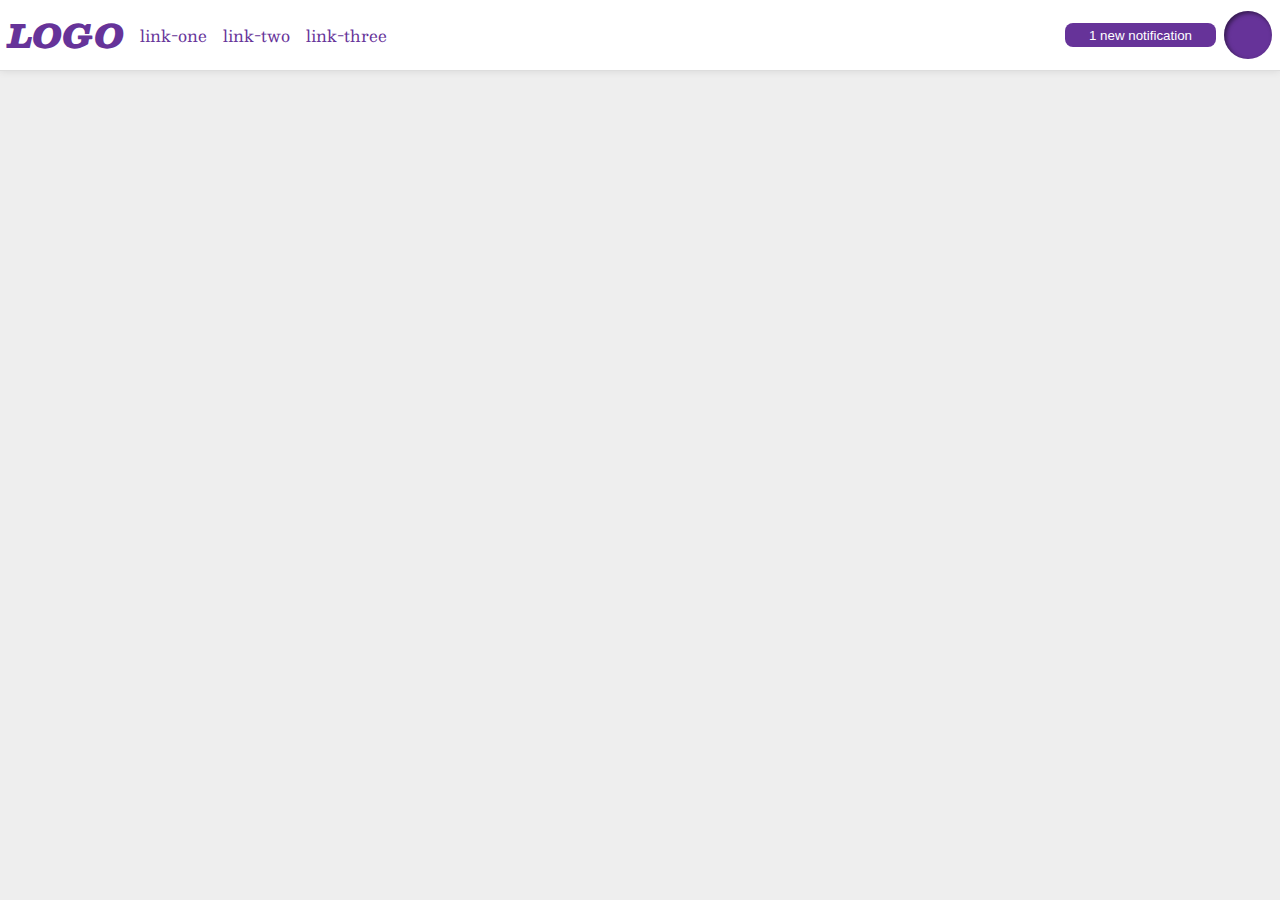
<file: flex/03-flex-header-2/index.html>
<!DOCTYPE html>
<html lang="en">
  <head>
    <meta charset="UTF-8">
    <meta http-equiv="X-UA-Compatible" content="IE=edge">
    <meta name="viewport" content="width=device-width, initial-scale=1.0">
    <title>Flex Header 2</title>
    <link rel="stylesheet" href="style.css">
  </head>
  <body>
    <div class="header">
      
      <div class="left-elements">
        <div class="logo">
          LOGO
        </div>
        <ul class="links">
          <li><a href="https://google.com">link-one</a></li>
          <li><a href="https://google.com">link-two</a></li>
          <li><a href="https://google.com">link-three</a></li>
      </div>

     <div class="right-elements">
      <button class="notifications">
        1 new notification
      </button>
      <div class="profile-image"></div>
     </div>
    </div>
  </body>
</html>
</file>
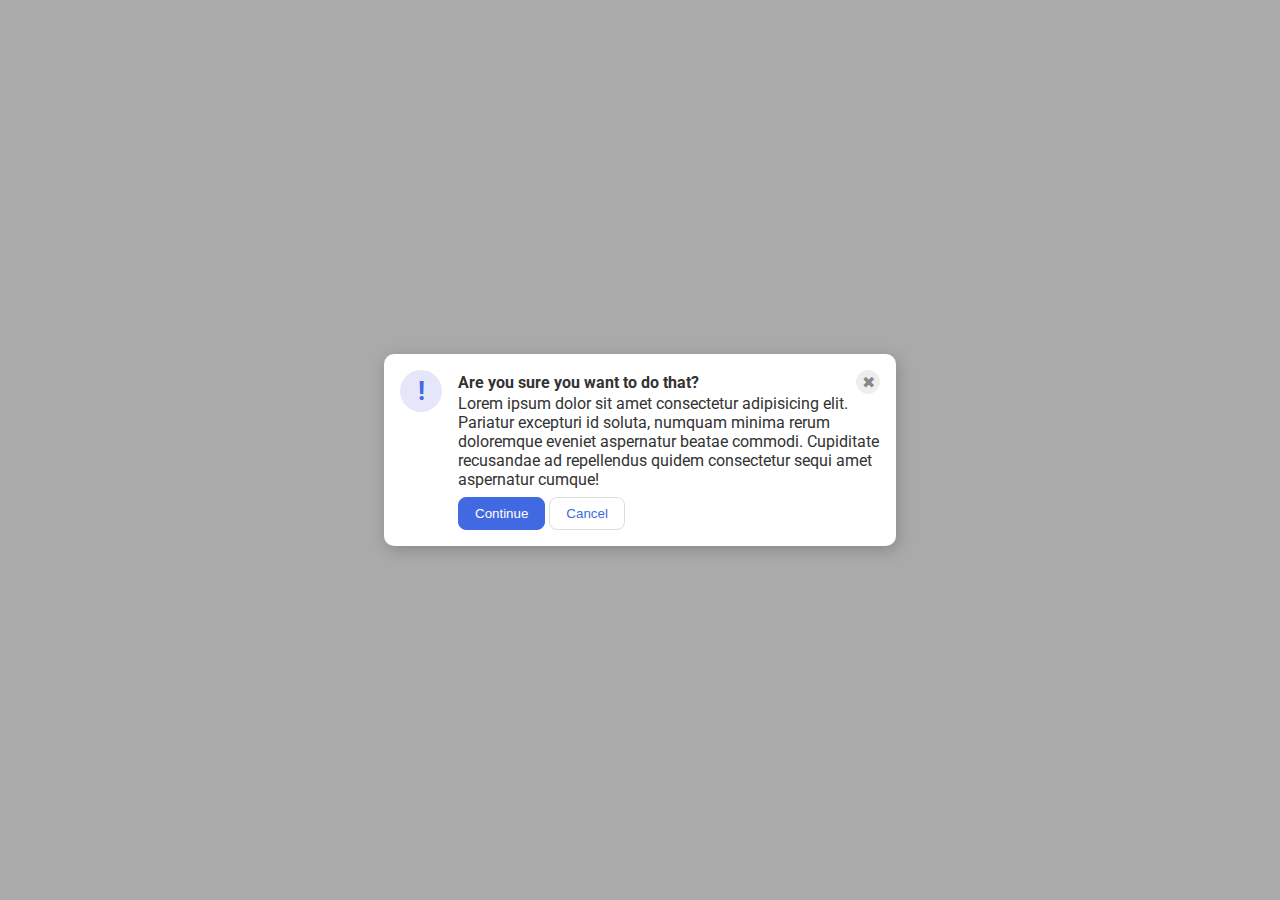
<file: flex/05-flex-modal/index.html>
<!DOCTYPE html>
<html lang="en">
  <head>
    <meta charset="UTF-8">
    <meta http-equiv="X-UA-Compatible" content="IE=edge">
    <meta name="viewport" content="width=device-width, initial-scale=1.0">
    <link rel="stylesheet" href="style.css">
    <title>Modal</title>
  </head>
  <body>
    <div class="modal">
      
      <div class="icon">!</div>
      <div class="information">
        <div class="alert">
          <div class="header">Are you sure you want to do that?</div>
          <button class="close-button">✖</button>
        </div>
        <div class="text">Lorem ipsum dolor sit amet consectetur adipisicing elit. Pariatur excepturi id soluta, numquam minima rerum doloremque eveniet aspernatur beatae commodi. Cupiditate recusandae ad repellendus quidem consectetur sequi amet aspernatur cumque!</div>
        <div class="buttons">
          <button class="continue">Continue</button>
          <button class="cancel">Cancel</button>
        </div>
      </div>
      
      
    </div>
  </body>
</html>
</file>
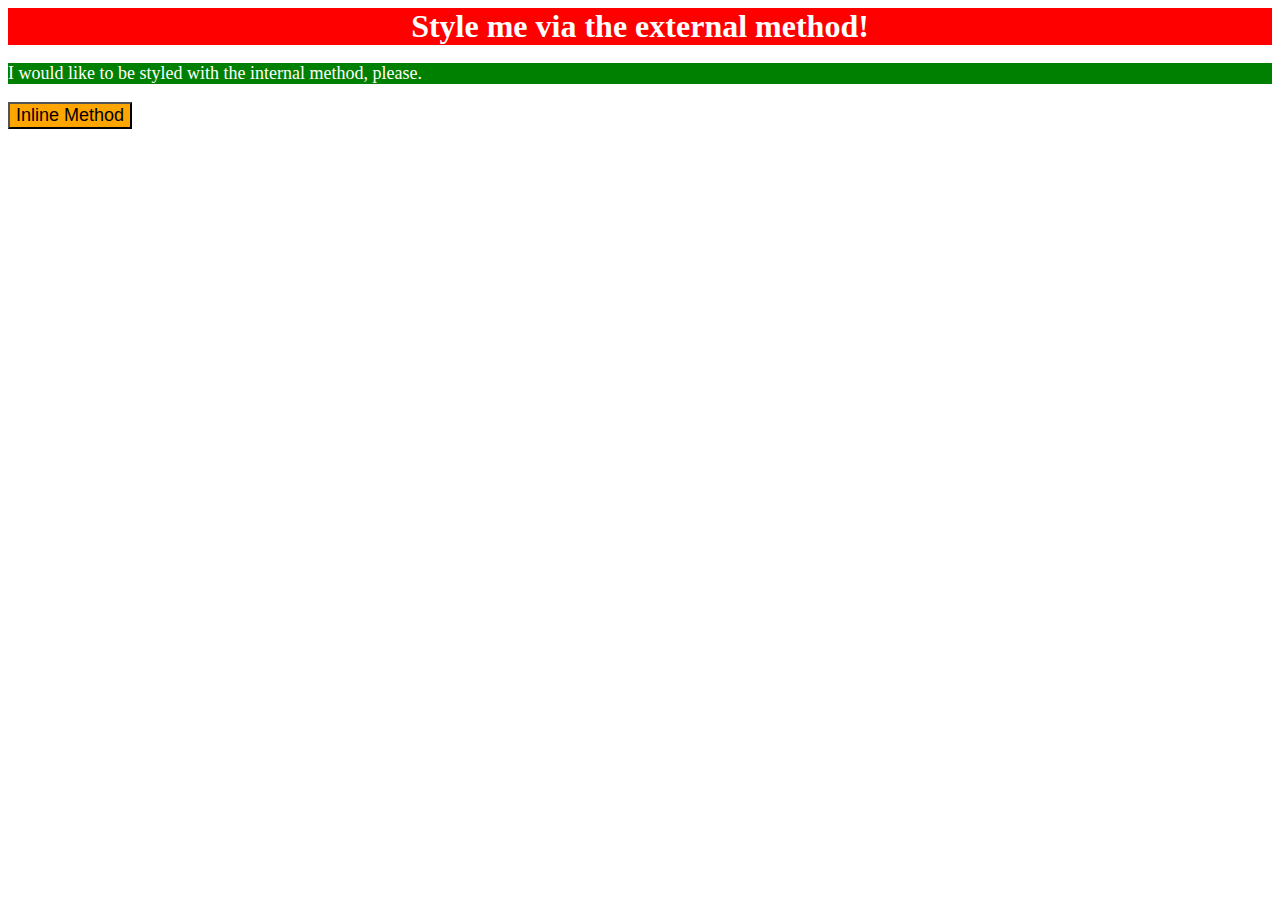
<file: foundations/01-css-methods/index.html>
<!DOCTYPE html>
<html lang="en">
  <head>

    <style>
      p {
        color: white;
        background-color: green;
        font-size: 18px;
      }
    </style>

    <link rel="stylesheet" href="./styles.css"
    <meta charset="UTF-8">
    <meta http-equiv="X-UA-Compatible" content="IE=edge">
    <meta name="viewport" content="width=device-width, initial-scale=1.0">
    <title>Methods for Adding CSS</title>
  </head>
  <body>
    <div>Style me via the external method!</div>
    <p>I would like to be styled with the internal method, please.</p>
    <button style="background-color: orange; font-size: 18px">Inline Method</button>
  </body>
</html>
</file>
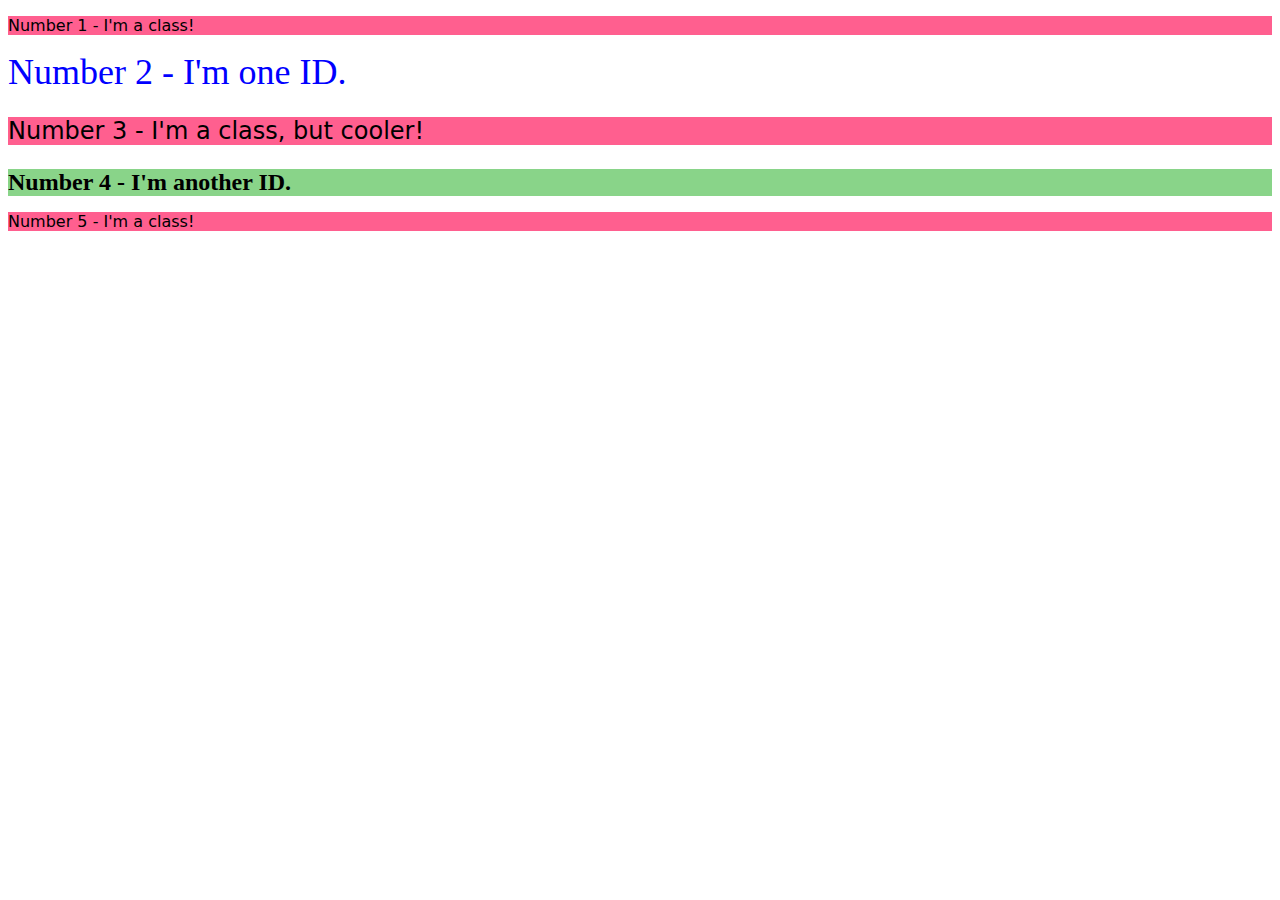
<file: foundations/02-class-id-selectors/index.html>
<!DOCTYPE html>
<html lang="en">
  <head>
    <meta charset="UTF-8">
    <meta http-equiv="X-UA-Compatible" content="IE=edge">
    <meta name="viewport" content="width=device-width, initial-scale=1.0">
    <title>Class and ID Selectors</title>
    <link rel="stylesheet" href="style.css">
  </head>
  <body>
    <p class="odd">Number 1 - I'm a class!</p>
    <div id="second">Number 2 - I'm one ID.</div>
    <p class="odd sizeclass">Number 3 - I'm a class, but cooler!</p>
    <div class="sizeclass" id="fourth">Number 4 - I'm another ID.</div>
    <p class="odd">Number 5 - I'm a class!</p>
  </body>
</html>
</file>
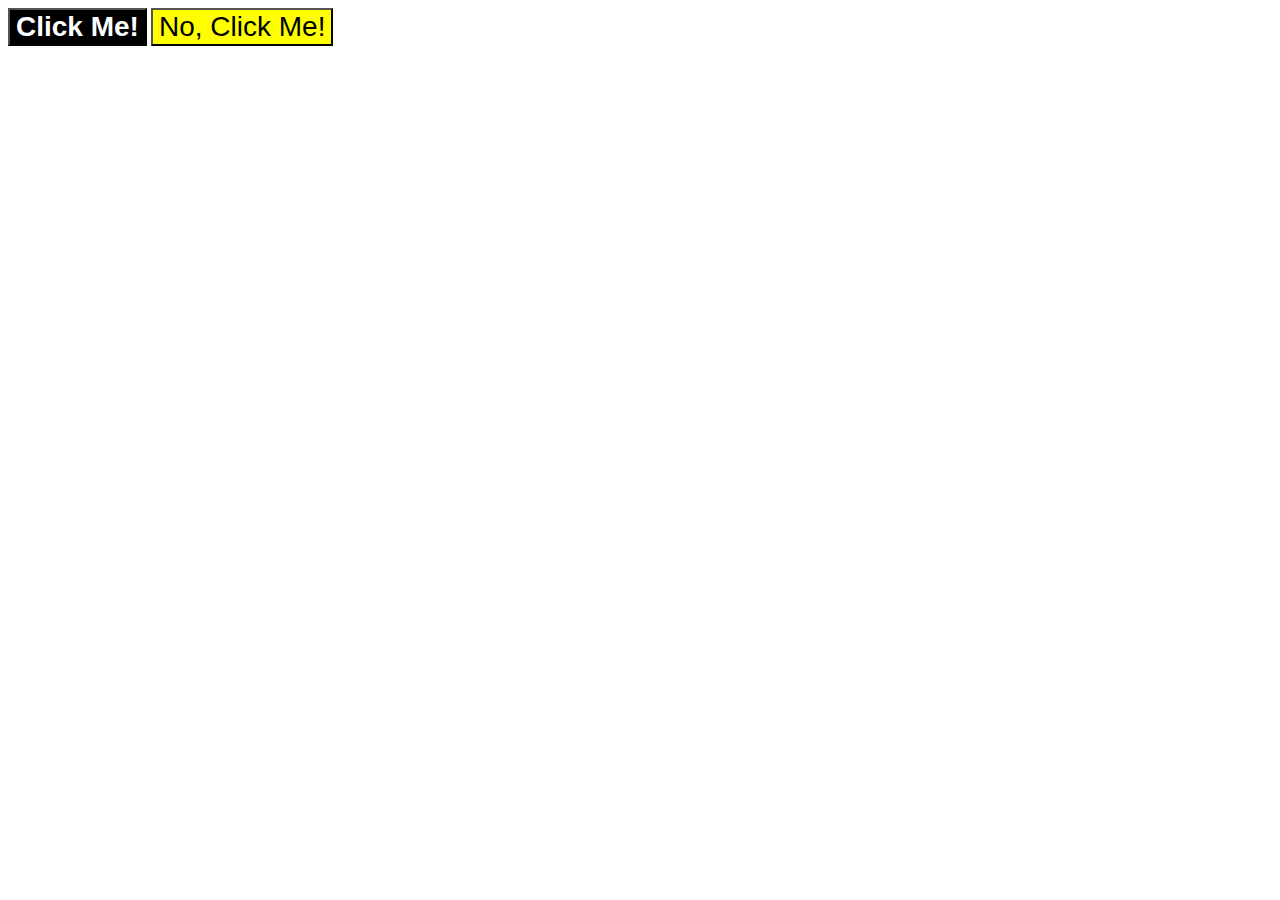
<file: foundations/03-grouping-selectors/index.html>
<!DOCTYPE html>
<html lang="en">
  <head>
    <meta charset="UTF-8">
    <meta http-equiv="X-UA-Compatible" content="IE=edge">
    <meta name="viewport" content="width=device-width, initial-scale=1.0">
    <title>Grouping Selectors</title>
    <link rel="stylesheet" href="style.css">
  </head>
  <body>
    <button class="first both">Click Me!</button>
    <button class="second both">No, Click Me!</button>
  </body>
</html>
</file>
<file: flex/03-flex-header-2/style.css>
/* this is some magical font-importing.  
you'll learn about it later. */
@import url('https://fonts.googleapis.com/css2?family=Besley:ital,wght@0,400;1,900&display=swap');

body {
  margin: 0;
  background: #eee;
  font-family: Besley, serif;
}

.header {
  background: white;
  border-bottom: 1px solid #ddd;
  box-shadow: 0 0 8px rgba(0,0,0,.1);
  display: flex;
  align-items: center;
}

.profile-image {
  background: rebeccapurple;
  box-shadow: inset 2px 2px 4px rgba(0,0,0,.5);
  border-radius: 50%;
  width: 48px;
  height: 48px;
  margin-right: 8px;
}

.logo {
  color: rebeccapurple;
  font-size: 32px;
  font-weight: 900;
  font-style: italic;
  padding: 8px;
}

button {
  border: none;
  border-radius: 8px;
  background: rebeccapurple;
  color: white;
  padding: 8px 24px;
  align-items: center;
  align-self: center;
  height: 24px;
  display: flex;
}

a {
  /* this removes the line under our links */
  text-decoration: none;
  color: rebeccapurple;
}

ul {
  list-style-type: none;
  display: flex;
  gap: 16px;
  padding: 0;
  margin: 0;
  align-self: center;
}

.right-elements {
  margin-left: auto;
}

.right-elements, .left-elements {
  display: flex;
  gap: 8px;
}
</file>
<file: flex/05-flex-modal/style.css>
@import url('https://fonts.googleapis.com/css2?family=Roboto:wght@400;700&display=swap');

html, body {
  height: 100%;
}

body {
  font-family: Roboto, sans-serif;
  margin: 0;
  background: #aaa;
  color: #333;
  /* I'll give you this one for free lol */
  display: flex;
  align-items: center;
  justify-content: center;
}

.modal {
  background: white;
  width: 480px;
  border-radius: 10px;
  box-shadow: 2px 4px 16px rgba(0,0,0,.2);
  padding: 16px;
  display: flex;
}

.icon {
  color: royalblue;
  font-size: 26px;
  font-weight: 700;
  background: lavender;
  width: 42px;
  height: 42px;
  border-radius: 50%;
  display: flex;
  align-items: center;
  justify-content: center;
  flex-shrink: 0;
  margin-right: 16px
}

.close-button {
  background: #eee;
  border-radius: 50%;
  color: #888;
  font-weight: 400;
  font-size: 16px;
  height: 24px;
  width: 24px;
  display: flex;
  align-items: center;
  justify-content: center;
  border: 1px solid #eee;
  padding: 0;
}

button {
  cursor: pointer;
  padding: 8px 16px;
  border-radius: 8px;
}

button.continue {
  background: royalblue;
  border: 1px solid royalblue;
  color: white;
}

button.cancel {
  background: white;
  border: 1px solid #ddd;
  color: royalblue;
}

.alert {
  display: flex;
  justify-content: space-between;
  align-items: center;
}

.header {
  font-weight: bold;
}

.buttons {
  margin-top: 8px;
}
</file>
<file: foundations/01-css-methods/styles.css>
div {
    color: white;
    background-color: red;
    font-size: 32px;
    text-align: center;
    font-weight: bold;
}
</file>
<file: foundations/02-class-id-selectors/style.css>
.odd {
    background-color: #ff5f8f;
    font-family: Verdana, 'DejaVu Sans', sans-serif;
}

#second {
    color: #0000FF;
    font-size: 36px;
}

#fourth {
    background-color:#89d489;
    font-weight: bold;
}

.sizeclass {
    font-size: 24px;
}
</file>
<file: foundations/03-grouping-selectors/style.css>
.first {
    background-color: black;
    color: white;
    font-weight: bold;
}

.second {
    background-color: yellow;
}

.both {
    font-size: 28px;
    font-family: Helvetica, "Times New Roman", sans-serif;
}
</file>
